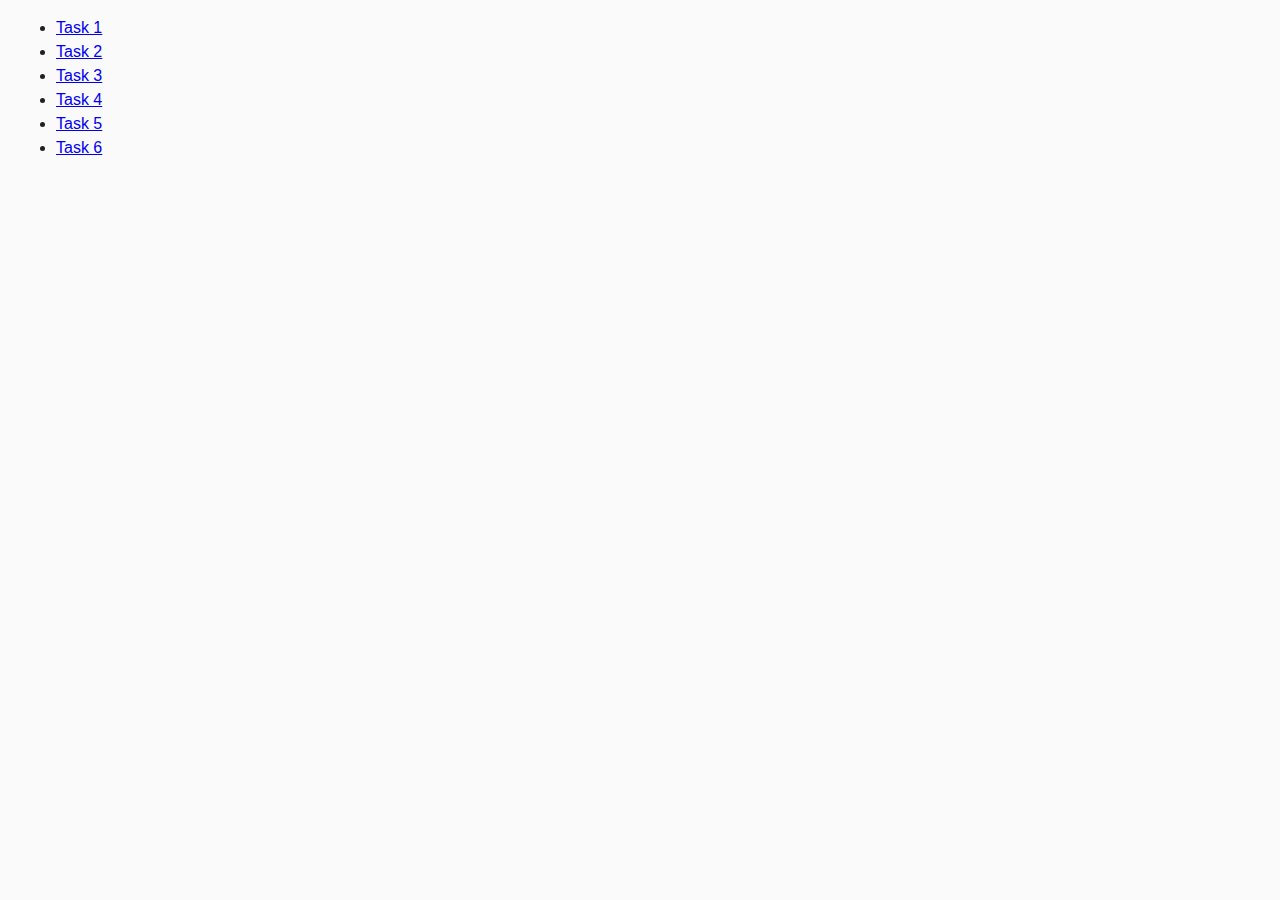
<file: index.html>
<html lang="en"><head>
    <meta charset="UTF-8">
    <meta http-equiv="X-UA-Compatible" content="IE=edge">
    <meta name="viewport" content="width=device-width, initial-scale=1.0">
    <title>Homework 7</title>
    <link rel="stylesheet" href="./css/common.css">
  </head>
  <body>
    <ul>
      <li><a href="./task-1.html">Task 1</a></li>
      <li><a href="./task-2.html">Task 2</a></li>
      <li><a href="./task-3.html">Task 3</a></li>
      <li><a href="./task-4.html">Task 4</a></li>
      <li><a href="./task-5.html">Task 5</a></li>
      <li><a href="./task-6.html">Task 6</a></li>
    </ul>
  

</body></html>
</file>
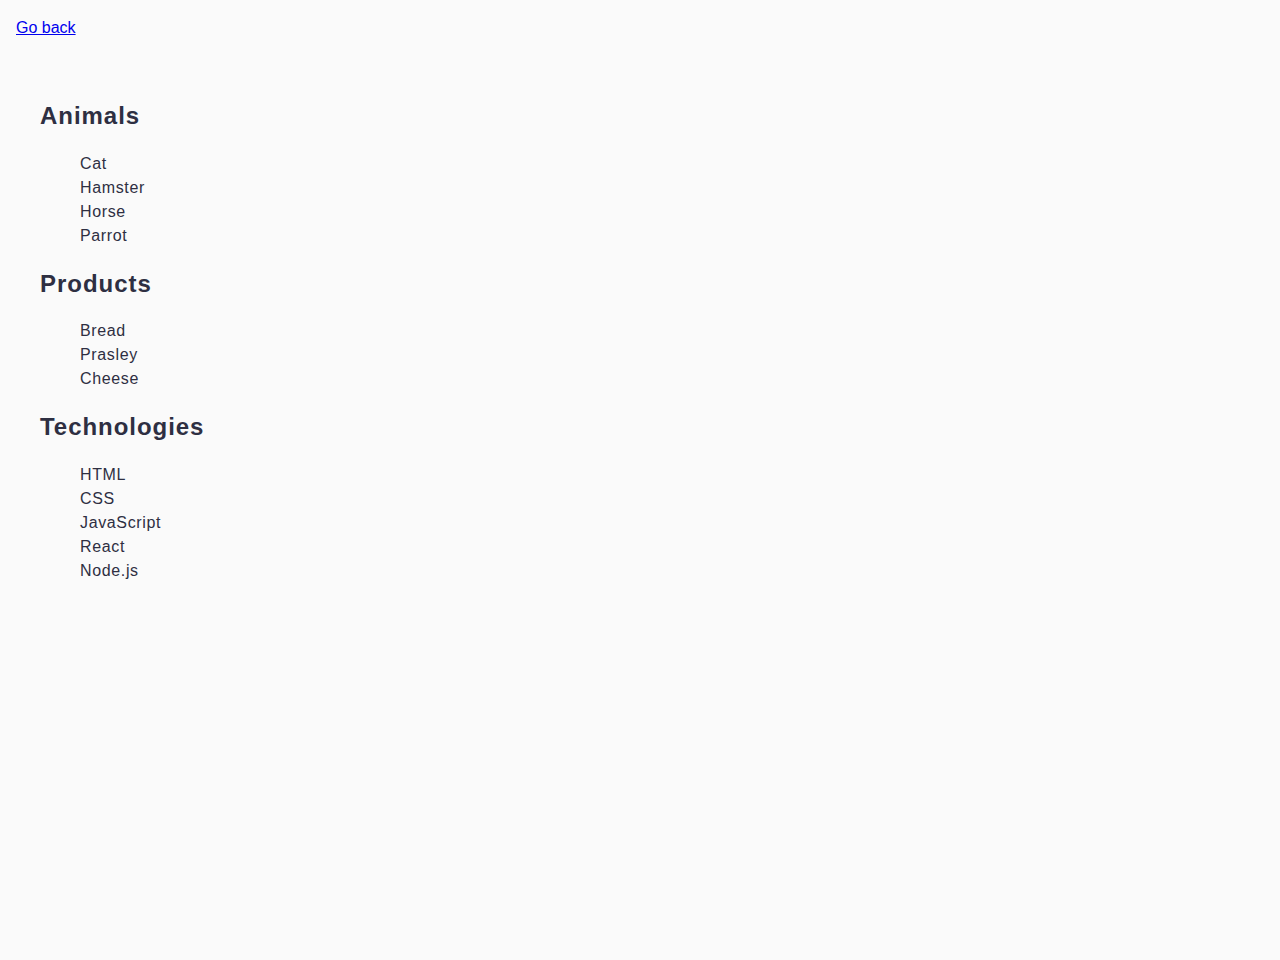
<file: task-1.html>
<html lang="en"><head>
    <meta charset="UTF-8">
    <meta http-equiv="X-UA-Compatible" content="IE=edge">
    <meta name="viewport" content="width=device-width, initial-scale=1.0">
    <title>Task 1</title>
    <link rel="stylesheet" href="./css/common.css">
    <link rel="stylesheet" href="./css/task-1.css">
  </head>
  <body>
    <p><a href="./index.html">Go back</a></p>

    <ul id="categories" class="list-categories">
      <li class="item">
        <h2 class="item-title">Animals</h2>

        <ul class="list-item">
          <li class="item-element">Cat</li>
          <li class="item-element">Hamster</li>
          <li class="item-element">Horse</li>
          <li class="item-element">Parrot</li>
        </ul>
      </li>
      <li class="item">
        <h2 class="item-title">Products</h2>

        <ul class="list-item">
          <li class="item-element">Bread</li>
          <li class="item-element">Prasley</li>
          <li class="item-element">Cheese</li>
        </ul>
      </li>
      <li class="item">
        <h2 class="item-title">Technologies</h2>

        <ul class="list-item">
          <li class="item-element">HTML</li>
          <li class="item-element">CSS</li>
          <li class="item-element">JavaScript</li>
          <li class="item-element">React</li>
          <li class="item-element">Node.js</li>
        </ul>
      </li>
    </ul>

    <script src="./js/task-1.js" type="module"></script>
  

</body></html>
</file>
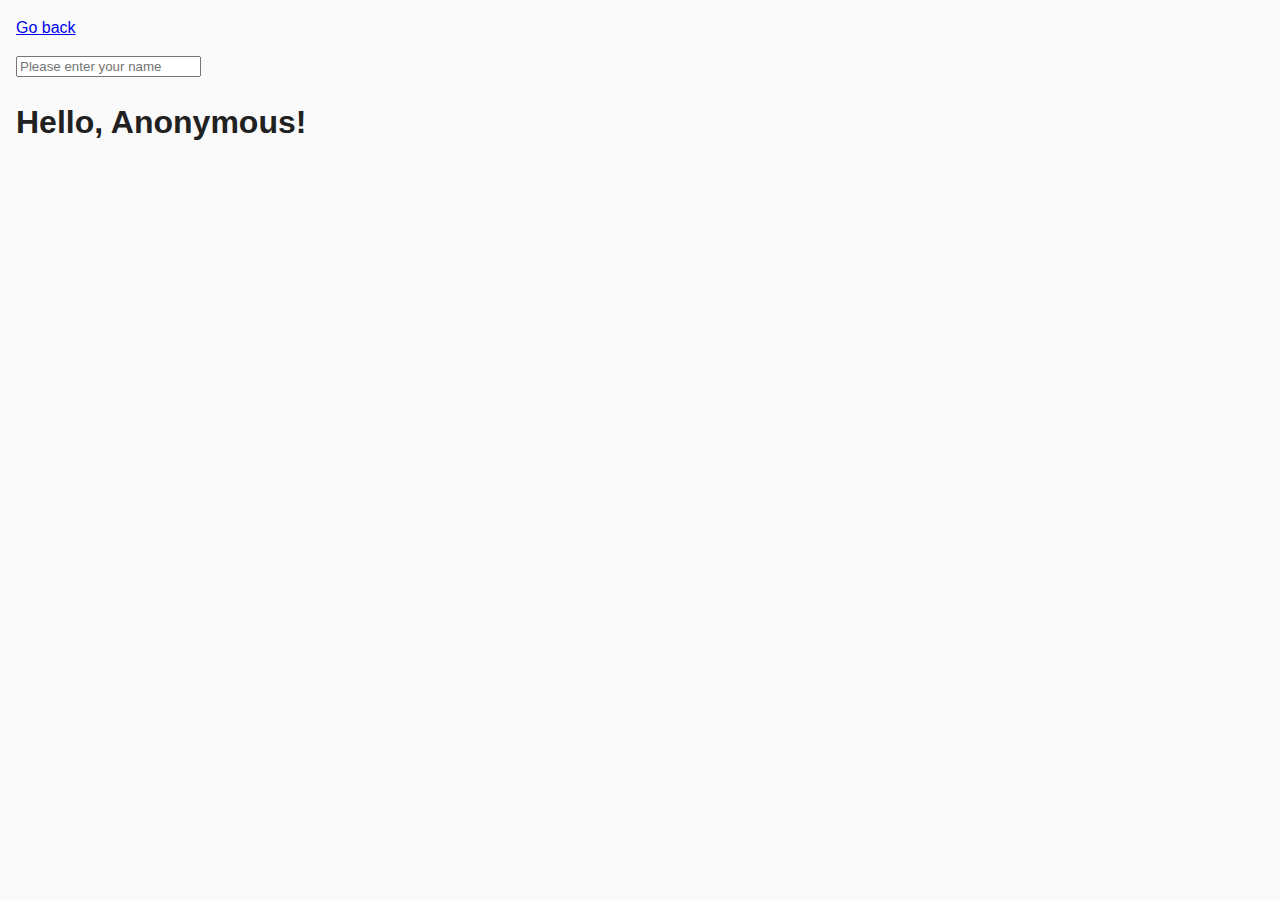
<file: task-3.html>
<html lang="en"><head>
    <meta charset="UTF-8">
    <meta http-equiv="X-UA-Compatible" content="IE=edge">
    <meta name="viewport" content="width=device-width, initial-scale=1.0">
    <title>Task 3</title>
    <link rel="stylesheet" href="./css/common.css">
  </head>
  <body>
    <p><a href="./index.html">Go back</a></p>

    <input type="text" id="name-input" placeholder="Please enter your name">
    <h1>Hello, <span id="name-output">Anonymous</span>!</h1>

    <script src="./js/task-3.js" type="module"></script>
  

</body></html>
</file>
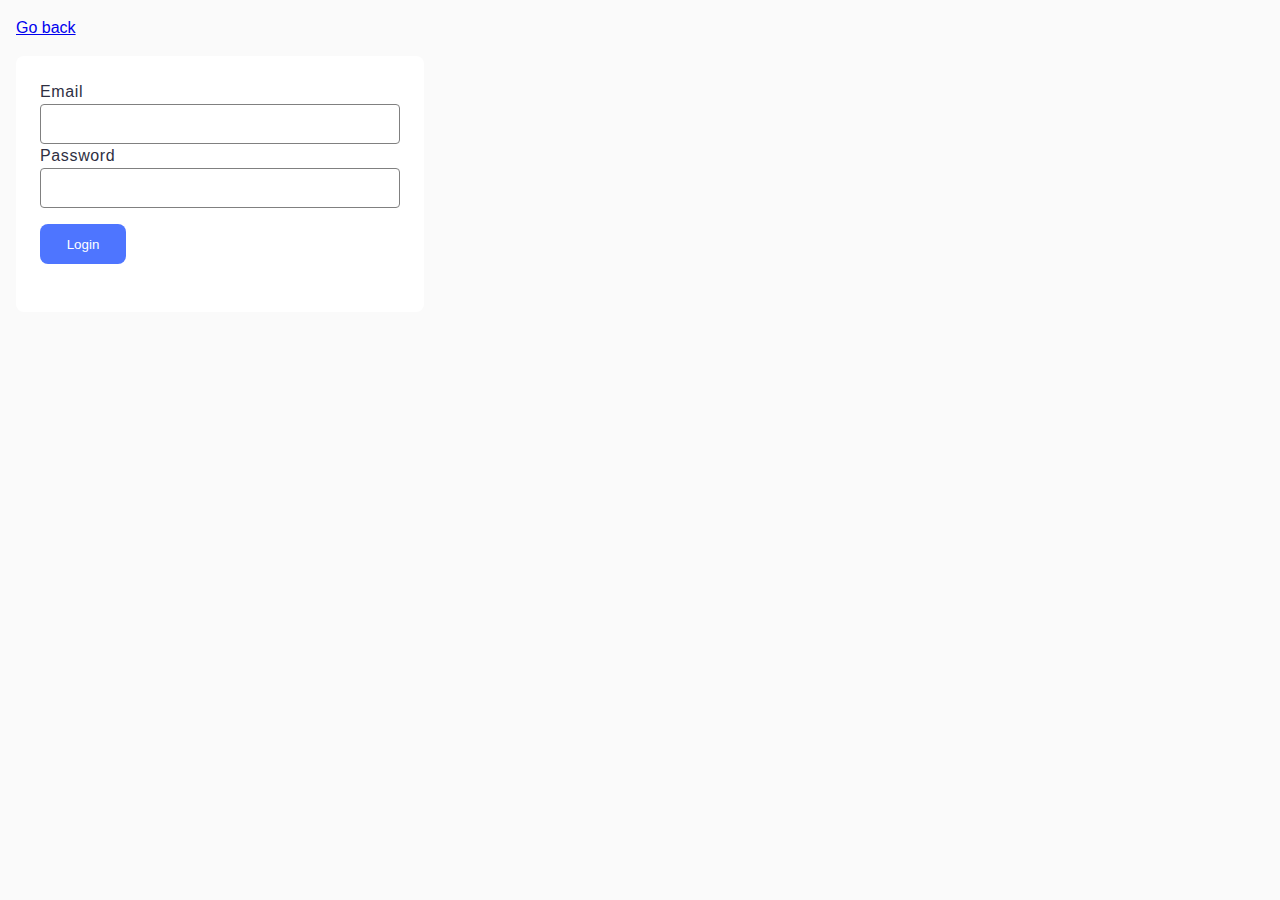
<file: task-4.html>
<html lang="en"><head>
    <meta charset="UTF-8">
    <meta http-equiv="X-UA-Compatible" content="IE=edge">
    <meta name="viewport" content="width=device-width, initial-scale=1.0">
    <title>Task 4</title>
    <link rel="stylesheet" href="./css/common.css">
    <link rel="stylesheet" href="./css/task-4.css">
  </head>
  <body>
    <p><a href="./index.html">Go back</a></p>

    <form class="login-form">
      <label class="form-label">
        Email
        <input class="form-input" type="email" name="email">
      </label>
      <label class="form-label">
        Password
        <input class="form-input" type="password" name="password">
      </label>
      <button class="form-btn" type="submit">Login</button>
    </form>

    <script src="./js/task-4.js" type="module"></script>
  

</body></html>
</file>
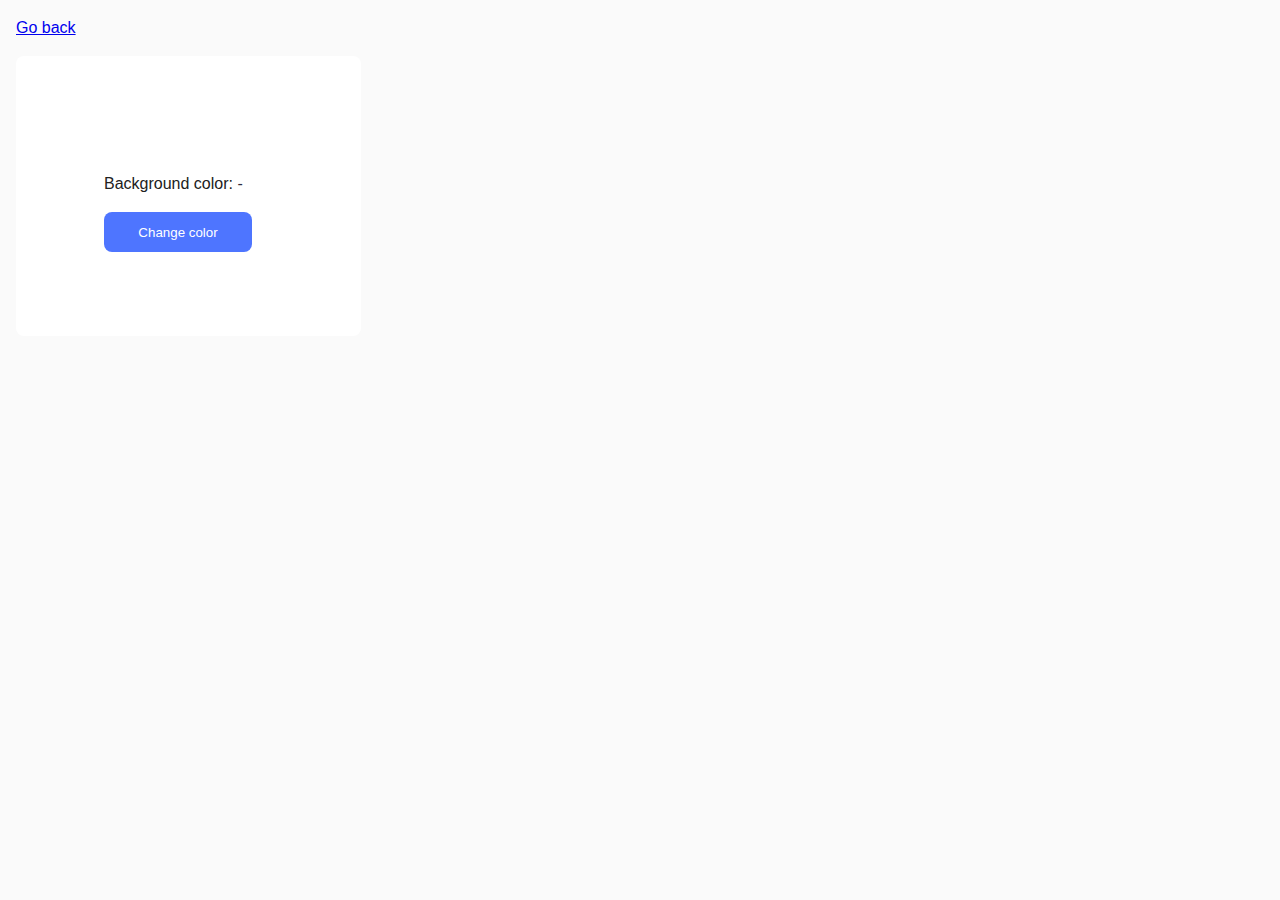
<file: task-5.html>
<html lang="en"><head>
    <meta charset="UTF-8">
    <meta http-equiv="X-UA-Compatible" content="IE=edge">
    <meta name="viewport" content="width=device-width, initial-scale=1.0">
    <title>Task 5</title>
    <link rel="stylesheet" href="./css/common.css">
    <link rel="stylesheet" href="./css/task-5.css">
  </head>
  <body>
    <p><a href="./index.html">Go back</a></p>

    <div class="widget">
      <p>Background color: <span class="color">-</span></p>
      <button type="button" class="change-color">Change color</button>
    </div>

    <script src="./js/task-5.js" type="module"></script>
  

</body></html>
</file>
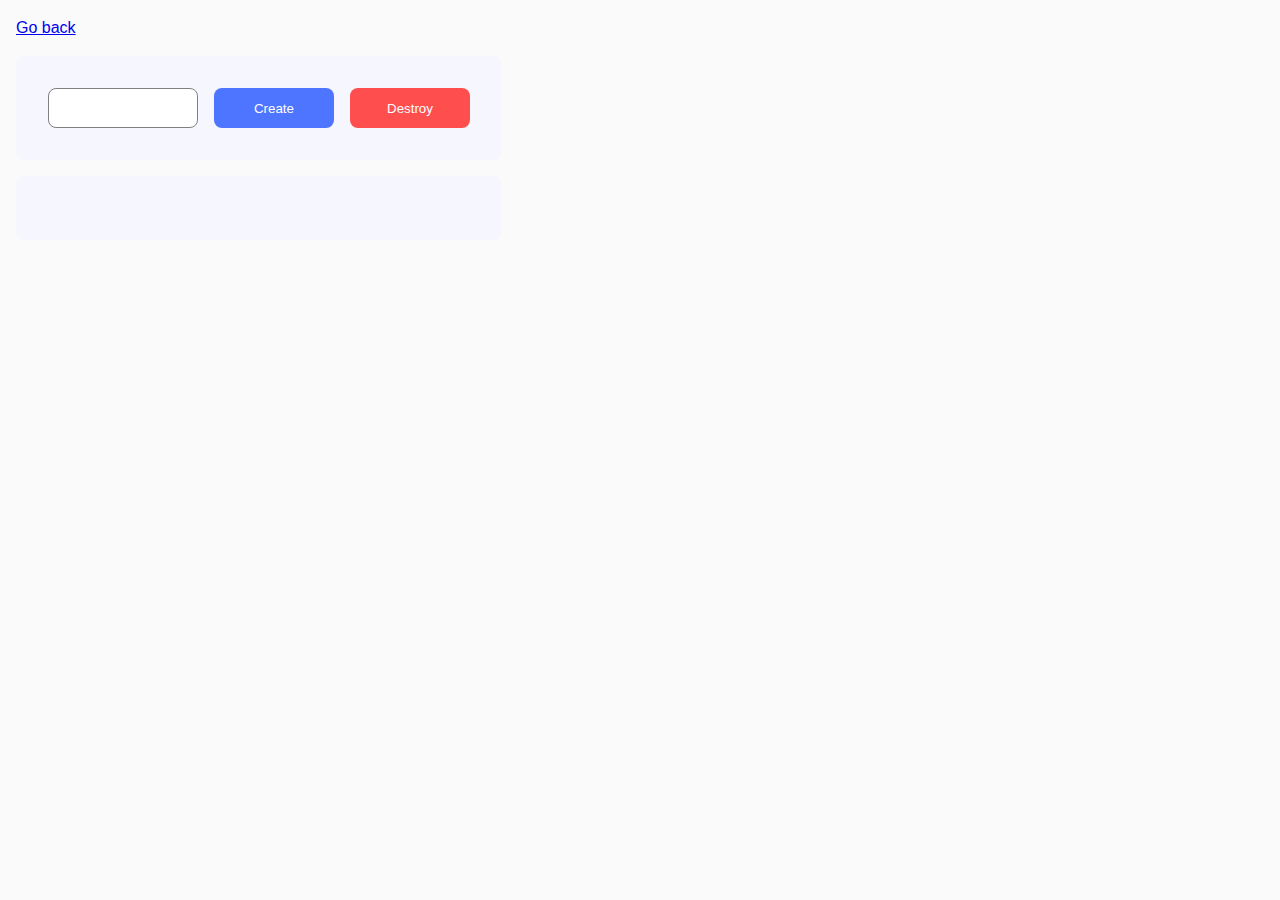
<file: task-6.html>
<html lang="en"><head>
    <meta charset="UTF-8">
    <meta http-equiv="X-UA-Compatible" content="IE=edge">
    <meta name="viewport" content="width=device-width, initial-scale=1.0">
    <title>Task 6</title>
    <link rel="stylesheet" href="./css/common.css">
    <link rel="stylesheet" href="./css/task-6.css">
  </head>
  <body>
    <p><a href="./index.html">Go back</a></p>

    <div class="controls-box" id="controls">
      <input class="controls-input" type="number" min="1" max="100" step="1">
      <button class="controls-btn" type="button" data-create="">Create</button>
      <button class="controls-btn" type="button" data-destroy="">Destroy</button>
    </div>

    <div class="result-container" id="boxes"></div>

    <script src="./js/task-6.js" type="module"></script>
  

</body></html>
</file>
<file: css/common.css>
* {
    box-sizing: border-box;
  }
  
  body {
    margin: 16px;
    font-family: -apple-system, BlinkMacSystemFont, 'Segoe UI', Roboto, Oxygen,
      Ubuntu, Cantarell, 'Open Sans', 'Helvetica Neue', sans-serif;
    -webkit-font-smoothing: antialiased;
    -moz-osx-font-smoothing: grayscale;
    background-color: #fafafa;
    color: #212121;
    line-height: 1.5;
  }
</file>
<file: css/task-1.css>
.list-categories {
    border-radius: 8px;
    padding: 24px;
    width: 440px;
    height: 888px;
}
.item {
    list-style-type: none;
}
.item-title {
    font-family: "Montserrat", sans-serif;
    font-weight: 600;
    font-size: 24px;
    line-height: 1.33;
    letter-spacing: 0.04em;
    color: #2e2f42;
    list-style-type: none;
}
.list-item {
}
.item-element {
    font-family: "Montserrat", sans-serif;
    font-size: 16px;
    letter-spacing: 0.04em;
    color: #2e2f42;
    list-style-type: none;
}
</file>
<file: css/task-4.css>
.login-form {
  display: flex;
  flex-direction: column;
  background-color: #ffffff;
  border-radius: 8px;
  padding: 24px;
  width: 408px;
  height: 256px;
}
.form-label {  
  font-size: 16px;
  line-height: 1.5;
  letter-spacing: 0.04em;
  color: #2e2f42;
}
.form-input {
  border: 1px solid #808080;
  border-radius: 4px;
  width: 360px;
  height: 40px;
}
.form-btn {
  margin-top: 16px;
  border-radius: 8px;
  padding: 8px 16px;
  width: 86px;
  height: 40px;
  color: #fff;
  background: #4e75ff;
  border: none;
}
</file>
<file: css/task-5.css>
.widget {
    border-radius: 8px;
    padding: 100px 88px;
    width: 345px;
    height: 280px;
    background: #fff;
}
.color {
    font-size: 16px;
    line-height: 1.5;
    letter-spacing: 0.04em;
    color: #2e2f42;
}
.change-color {
    border-radius: 8px;
    padding: 8px 16px;
    width: 148px;
    height: 40px;
    color: #fff;
    background: #4e75ff;
    border: none;
}
</file>
<file: css/task-6.css>
.controls-box {
    display: flex;
    border-radius: 8px;
    padding: 32px;
    width: 486px;
    height: 104px;
    background: #f6f6fe;
    gap: 16px;
}
.controls-input {
    border: 1px solid #808080;
    border-radius: 8px;
    width: 150px;
    height: 40px;
    padding-top: 8px;
    padding-bottom: 8px;
    padding-left: 64px;
    padding-right: 45px;
    font-size: 16px; 
    line-height: 1.5;
    letter-spacing: 0.04em;
    color: #2e2f42;
}
.controls-btn {
    border-radius: 8px;
    padding: 8px 16px;
    width: 120px;
    height: 40px;
    color: white;
    border: none;
}
.controls-btn:nth-child(2) {
    background: #4e75ff;;
  }
.controls-btn:nth-child(3) {
    background: #ff4e4e;
  }
.result-container {
    display: flex;
    border-radius: 8px;
    padding: 32px;
    width: 486px;
    background: #f6f6fe;
    margin-top: 16px;
    
}
</file>
